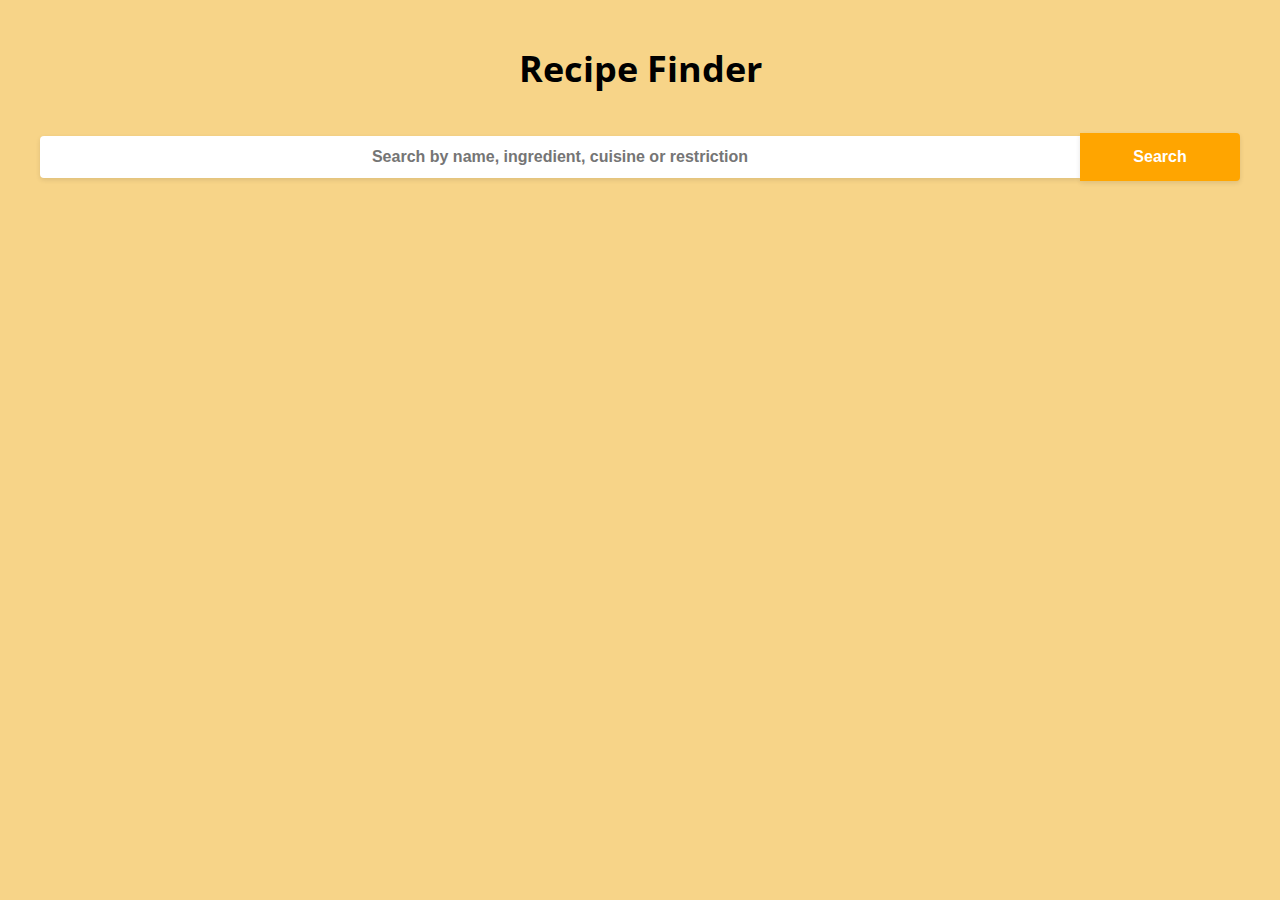
<file: index.html>
<!DOCTYPE html>
<html>
<head>
  <title>Recipe Finder</title>
  <link rel="stylesheet" type="text/css" href="style.css">
</head>
<body>
<div class="container">
  <h1>Recipe Finder</h1>
  <form onsubmit="search(); return false;">
    <div class="input-container">
      <input type="text" id="searchInput" placeholder="Search by name, ingredient, cuisine or restriction">
      <button type="submit">Search</button>
    </div>
  </form>
  <div id="recipeContainer"></div>
</div>
<script src="helper.js"></script>
<script src="recipes.js"></script>
<script src="restaurants.js"></script>
<script src="app.js"></script>
</body>
</html>
</file>
<file: style.css>
@import url('https://fonts.googleapis.com/css2?family=Open+Sans:wght@400;600&display=swap');

body {
  font-family: 'Open Sans', sans-serif;
  margin: 0;
  padding: 0;
  background-color: #F7D488;
}

.container {
  max-width: 1200px;
  margin: auto;
  padding: 20px;
}

h1 {
  font-size: 36px;
  text-align: center;
  margin-bottom: 40px;
}

.input-container {
  display: flex;
  align-items: center;
  justify-content: center;
  margin-bottom: 30px;
}

#searchInput {
  flex: 1;
  padding: 12px;
  border: none;
  border-radius: 4px 0 0 4px;
  font-size: 16px;
  font-weight: 600;
  text-align: center;
  background-color: #FFF;
  box-shadow: 0px 2px 5px rgba(0, 0, 0, 0.1);
}

button[type="submit"] {
  flex: 0 0 160px;
  height: 48px;
  padding: 12px;
  border: none;
  border-radius: 0 4px 4px 0;
  font-size: 16px;
  font-weight: 600;
  text-align: center;
  background-color: #FFA500;
  color: #FFF;
  cursor: pointer;
  box-shadow: 0px 2px 5px rgba(0, 0, 0, 0.1);
  transition: all 0.2s ease-in-out;
}

button[type="submit"]:hover {
  background-color: #FF8C00;
}

.recipe-card {
  margin-bottom: 30px;
  background-color: #FFF;
  box-shadow: 0px 2px 5px rgba(0, 0, 0, 0.1);
  border-radius: 4px;
  overflow: hidden;
}

.recipe-card h3 {
  font-size: 24px;
  font-weight: 600;
  color: #222;
  padding: 20px;
  margin: 0;
  background-color: #FFA500;
  color: #FFF;
}

.recipe-details {
  display: flex;
  align-items: center;
  justify-content: space-between;
  padding: 10px;
  margin-top: 10px;
}

.recipe-details img {
  width: 20%;
  height: auto;
  margin-right: 10px;
  flex: 0 0 auto;
}

.recipe-details p {
  font-size: 16px;
  font-weight: 400;
  color: #555;
  margin: 0;
  flex: 1;
}

.recipe-summary {
  font-size: 16px;
  font-weight: 400;
  color: #555;
  margin: 0;
}


.recipe-instructions {
  margin: 20px 0;
  padding: 20px;
  background-color: #FFF;
  box-shadow: 0px 2px 5px rgba(0, 0, 0, 0.1);
  border-radius: 4px;
}

.recipe-instructions h4 {
  font-size: 20px;
  font-weight: 600;
  color: #222;
  margin: 0 0 20px;
}

.recipe-instructions ul {
  margin: 0;
  padding: 0 0 0 20px;
  list-style: none;
}

.recipe-instructions li {
  font-size: 16px;
  font-weight: 400;
  color: #555;
  margin: 0 0 10px;
}

.no-results-note {
  display: flex;
  flex-direction: column;
  align-items: center;
  justify-content: center;
  margin-top: 50px;
}

.no-results-image {
  width: 200px;
  height: 150px;
  object-fit: cover;
  border-radius: 10px;
  margin-bottom: 20px;
}

.no-results-text {
  font-size: 20px;
  text-align: center;
  color: #888;
}

.ingredients-table {
  border-collapse: collapse;
  width: 100%;
}

.ingredients-table th {
  background-color: #f2f2f2;
  font-weight: bold;
  padding: 8px;
  text-align: left;
  border-bottom: 1px solid #ddd;
}

.ingredients-table td {
  padding: 8px;
  border-bottom: 1px solid #ddd;
}

.ingredients-table tr:nth-child(even) {
  background-color: #f2f2f2;
}

.recipe-card hr {
  margin: 20px 0;
  border: none;
  border-top: 1px solid #ddd;
}

.recipe-summary-container {
  display: flex;
  align-items: center;
  /*justify-content: space-between;*/
  padding: 20px;
}

.recipe-summary-restrictions-container {
  display: flex;
  flex-direction: column;
  margin-left: 20px;
}

.recipe-restrictions {
  font-size: 16px;
  font-weight: 400;
  color: #555;
  margin-bottom: 10px;
  background-color: #F2F2F2;
  padding: 10px;
}


/* Restaurant styles */
.restaurant-card {
  margin-bottom: 30px;
  background-color: #FFF;
  box-shadow: 0px 2px 5px rgba(0, 0, 0, 0.1);
  border-radius: 4px;
  overflow: hidden;
}

.restaurant-card h3 {
  font-size: 24px;
  font-weight: 600;
  color: #222;
  padding: 20px;
  margin: 0;
  background-color: #FFA500;
  color: #FFF;
}

.restaurant-title {
  display: flex;
  align-items: center;
  justify-content: space-between;
  background-color: #FFA500;
  padding: 20px;
}

.restaurant-name {
  font-size: 24px;
  font-weight: 600;
  color: #FFF;
  margin: 0;
}

.restaurant-image {
  width: 30%;
  height: auto;
  margin-right: 20px;
  flex: 0 0 auto;
}

.restaurant-details {
  display: flex;
  align-items: center;
  justify-content: flex-start;
  padding: 20px;
  margin-top: 10px;
}

.restaurant-info {
  flex: 1;
}

.restaurant-description,
.restaurant-cuisine,
.restaurant-address,
.restaurant-phone,
.restaurant-rating {
  font-size: 16px;
  font-weight: 400;
  color: #555;
  margin: 5px 0;
}

.restaurant-rating {
  font-weight: 600;
}

.restaurant-cuisine::before {
  content: "Cuisine: ";
  font-weight: 600;
}

.restaurant-address::before {
  content: "Address: ";
  font-weight: 600;
}

.restaurant-phone::before {
  content: "Phone: ";
  font-weight: 600;
}

.no-results-note {
  display: flex;
  flex-direction: column;
  align-items: center;
  justify-content: center;
  margin-top: 50px;
}

.no-results-text {
  font-size: 20px;
  text-align: center;
  color: #888;
}

.restaurant-address {
  font-size: 16px;
  font-weight: 400;
  color: #555;
  margin: 0;
}

.restaurant-address a {
  color: #555;
  text-decoration: none;
  border-bottom: 1px dotted #555;
  cursor: pointer;
}

.restaurant-address a:hover {
  border-bottom-style: solid;
}
</file>
